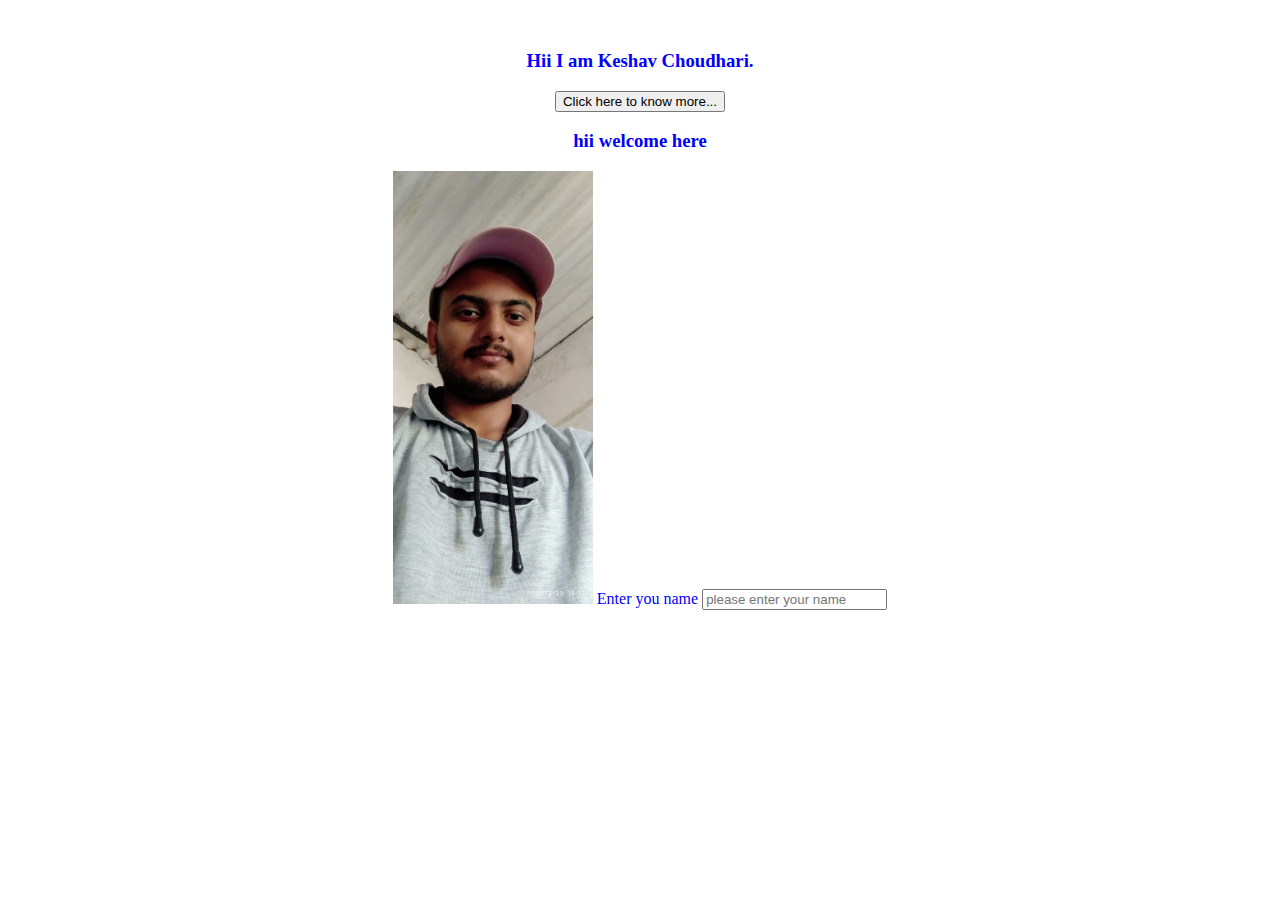
<file: index.html>
<!DOCTYPE html>
<html lang="en">
<head>
    <meta charset="UTF-8">
    <meta http-equiv="X-UA-Compatible" content="IE=edge">
    <meta name="viewport" content="width=device-width, initial-scale=1.0">
    <title>Document</title>
    <link rel="stylesheet" href="style.css">
</head>
<body>
    
<div>


<h3>Hii I am Keshav Choudhari.</h3>
<button>Click here to know more...</button>
<h3>hii welcome here</h3>
<img src="keshav.jpeg" alt="keshavimage">
<label>Enter you name</label>
<input type="text" placeholder="please enter your name">


</div>












</body>
</html>
</file>
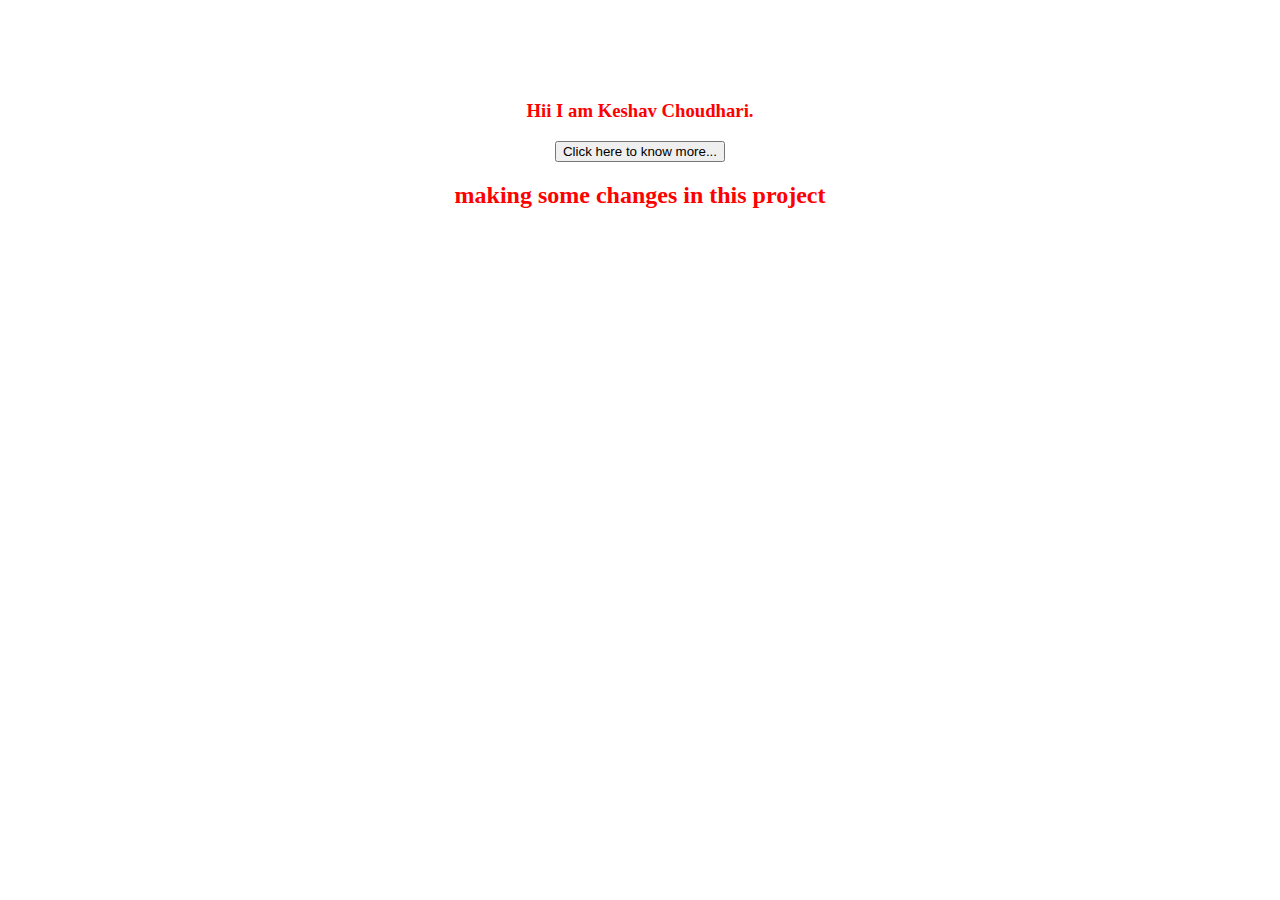
<file: keshav.html>
<!DOCTYPE html>
<html lang="en">
<head>
    <meta charset="UTF-8">
    <meta http-equiv="X-UA-Compatible" content="IE=edge">
    <meta name="viewport" content="width=device-width, initial-scale=1.0">
    <title>Document</title>
    <link rel="stylesheet" href="style.css">
</head>
<body>
    
<div class="keshavclass">


<h3>Hii I am Keshav Choudhari.</h3>
<button>Click here to know more...</button>
<h2>making some changes in this project</h2>



</div>












</body>
</html>
</file>
<file: style.css>
.keshavclass{

color: red;
text-align: center;
margin-top: 100px;
}


div{

text-align: center;
color: blue;
margin-top: 50px;

}

img{

width: 200px;

}
</file>
